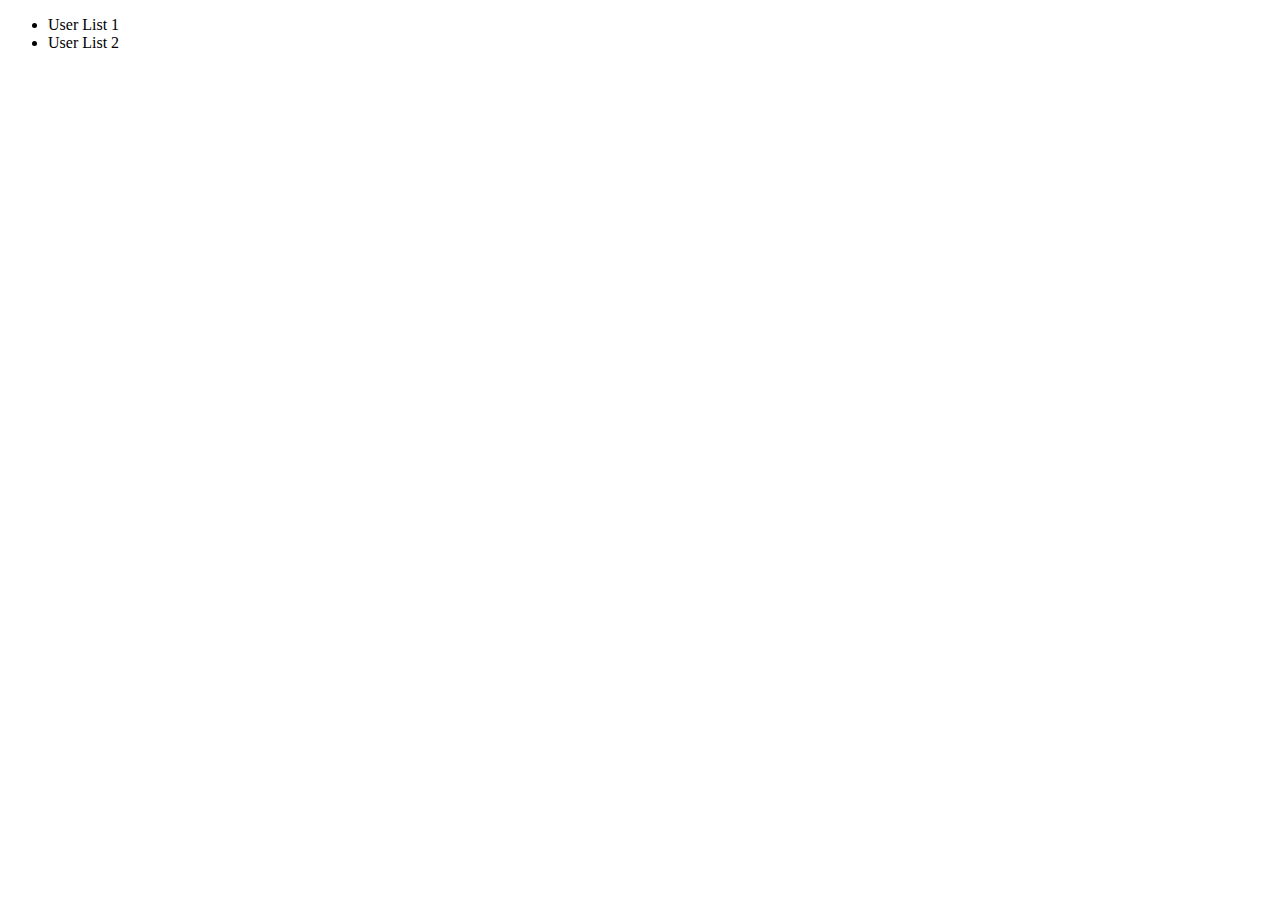
<file: index.html>
<!DOCTYPE html>
<html lang="en">

<head>
    <meta charset="UTF-8">
    <meta name="viewport" content="width=device-width, initial-scale=1.0">
    <title>Anasayfa</title>

    <link rel="stylesheet" href="index.css">
</head>

<body>
    <ul>
        <li>User List 1</li>
        <li>User List 2</li>
    </ul>
</body>

</html>
</file>
<file: index.css>
h1 {
    font-size: 14px;
    ;
}
</file>
